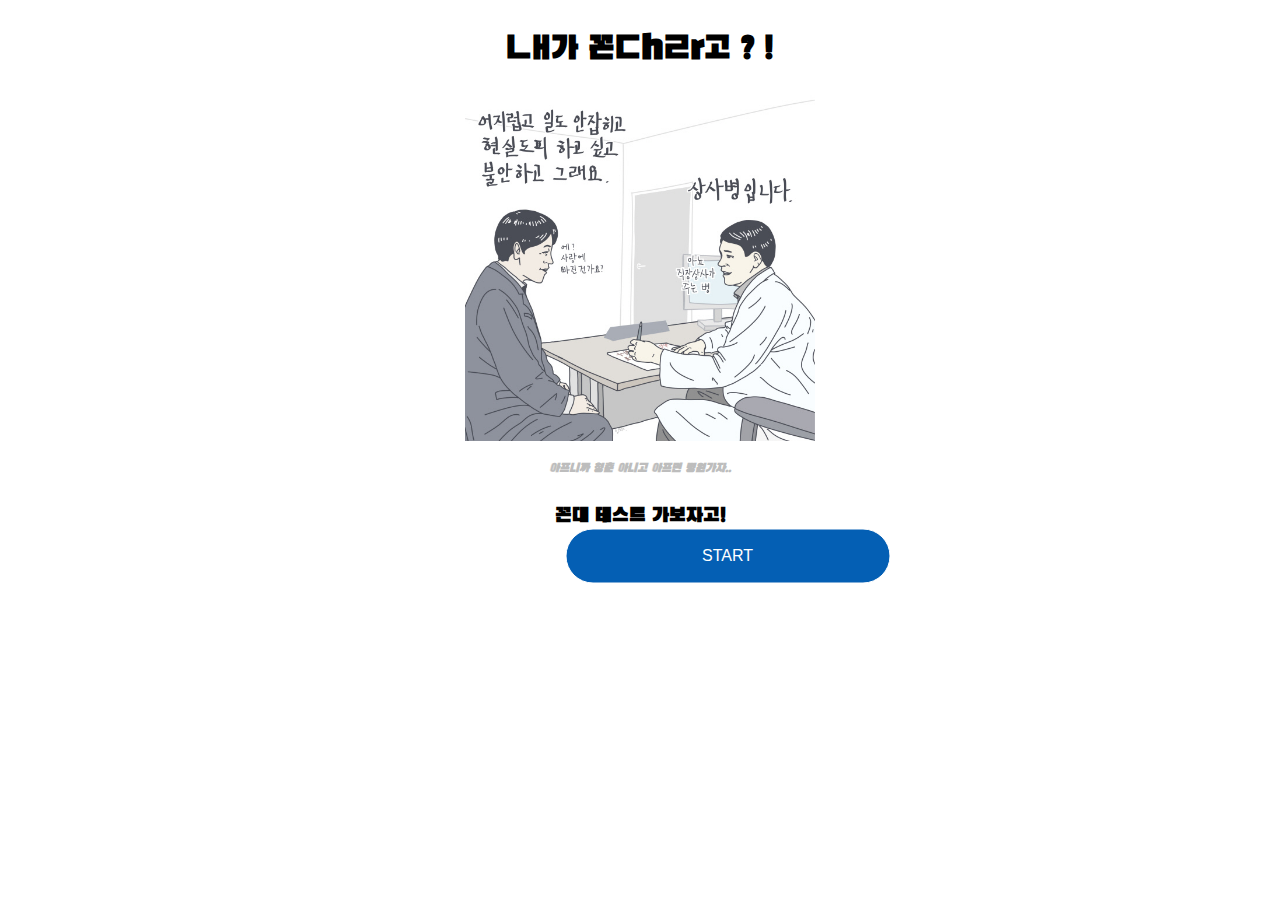
<file: index.html>
<!DOCTYPE html>
<html lang="ko" dir="ltr">
  <head>
    <script async src="https://pagead2.googlesyndication.com/pagead/js/adsbygoogle.js?client=ca-pub-9001366491095233"
         crossorigin="anonymous"></script>
    <script>(function(w,d,s,l,i,j){w[l]=w[l]||[];w[l].push({'gtm.start':
new Date().getTime(),event:j+'.js'});var f=d.getElementsByTagName(s)[0],
j=d.createElement(s),dl=l!='dataLayer'?'&l='+l:'';j.async=true;j.src=
'https://www.googletagmanager.com/gtm.js?id='+i+dl;f.parentNode.insertBefore(j,f);
})(window,document,'script','dataLayer','GTM-NNN9FXJ','gtm');</script>
<meta name="google-site-verification" content="K39-4dTNDMCawgxnB8dybsxGuj860N63IJVoUYt2JnA" />
    <meta charset="utf-8">
    <title>젊은 꼰대 테스트</title>
    <!-- css Import -->
    <link href="https://cdn.jsdelivr.net/npm/bootstrap@5.0.1/dist/css/bootstrap.min.css" rel="stylesheet" integrity="sha384-+0n0xVW2eSR5OomGNYDnhzAbDsOXxcvSN1TPprVMTNDbiYZCxYbOOl7+AMvyTG2x" crossorigin="anonymous">
    <link rel="stylesheet" href="style.css">
    <meta name="viewport" content="height=device-height, initial-scale=1">
    <meta property="og:title" content="젊은 꼰대 테스트">
    <meta property="og:description" content="설마 나도 꼰대..?">
    <meta property="og:image" content="img/kakao_main.jpeg">
  </head>
  <body>
    <div id="wrap">
    <!-- 시작화면 -->
    <div id="main" class="container">
      <div class="row">
        <div class="col-12">
          <h1 class="mt-5">ㄴㅐ가 꼰ㄷhㄹr고 ? !</h1>
          <img class="mt-2" src="img/main_icon.jpeg" width="70%">
          <h4 id="m-explain"class="mt-3">아프니까 청춘 아니고 아프면 병원가자..</h5>
          <h4 id="m-start"class="mt-1">꼰대 테스트 가보자고!</h4>
          <div class="d-grid gap-1">
         <button id="start_btn" class="mt-1 btn-lg" type="button">START</button>
          </div>
        </div>
      </div>
    </div>
    <!-- 문제화면 -->
    <div id="test" class="container">
      <div class="row">
        <div class="col-12">
          <p id="number" class="mt-5">문제번호 1/12</p>
          <div class="progress">
            <div id="progress" class="progress-bar-striped bg-info" role="progressbar" style="" aria-valuenow="" aria-valuemin="0" aria-valuemax="100"></div>
          </div>
          <h5 id="title" class="mt-5">문제타이틀번호</h5>
          <h4 id="description" class="mt-3">문제의 구체적인 내용이 들어갑니다</h4>
          <input type="hidden" id="score" value="0">
          <input type="hidden" id="Atag" value="0">
          <input type="hidden" id="Btag" value="0">
          <input type="hidden" id="Ctag" value="0">
          <input type="hidden" id="Dtag" value="0">

          <div class="mt-5 d-grid gap-2">
            <button id="A" class="answerbtn" type="button">선택값 A</button>
            <button id="B" class="answerbtn" type="button">선택값 B</button>
            <button id="C" class="answerbtn" type="button">선택값 C</button>
            <button id="D" class="answerbtn" type="button">선택값 D</button>
          </div>
        </div>
      </div>
    </div>
    <!-- 결과화면 -->
    <div id="result" class="container">
      <div class="row">
        <div class="col-12">
          <h2 id="rm-tittle" class="mb-2">당신의 꼰대력은..</h2>
          <img id="result_img" src="img/result.png" alt="결과이미지">
          <h3 id="myresult" class="mt-2">결과 제목</h3>
          <h5 id="explain" class="mt-1">결과 자세한 설명</h5>
          <div class="mt-3 d-grid gap-2">
            <button id="share_btn" type="button">카톡으로 공유하기</button>
            <button id="retry_btn" type="button">다시시작</button>
            <button id="copy_btn" type="button">링크복사</button>
          </div>
          <a id="made" href="https://blog.naver.com/flysjy97" class="mt-2"> 만든이 : 질서정연 </a>
          <div id="made_" class="mt-1"> 그림 : 이작가 </div>
        </div>
      </div>
    </div>
    </div>
  </div>


    <!-- JS import -->
    <script src="https://cdn.jsdelivr.net/npm/bootstrap@5.0.1/dist/js/bootstrap.bundle.min.js" integrity="sha384-gtEjrD/SeCtmISkJkNUaaKMoLD0//ElJ19smozuHV6z3Iehds+3Ulb9Bn9Plx0x4" crossorigin="anonymous"></script>
    <script src="https://developers.kakao.com/sdk/js/kakao.js"></script>
    <script src="ggondae.js?v=3"></script>
  </body>
</html>
</file>
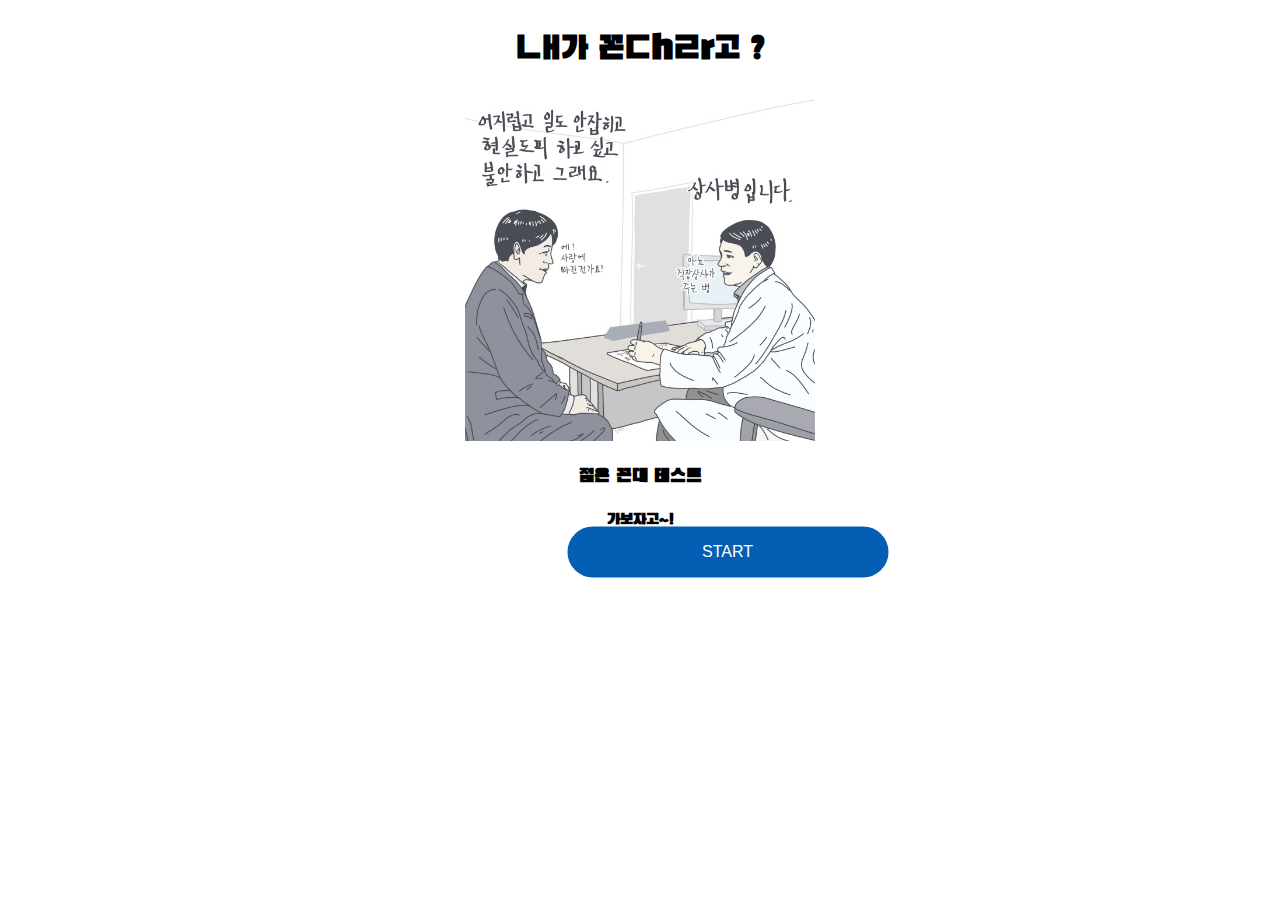
<file: ggondae_test/index.html>
<!DOCTYPE html>
<html lang="ko" dir="ltr">
  <head>
    <meta charset="utf-8">
    <title>젊꼰 테스트</title>
    <!-- css Import -->
    <link href="https://cdn.jsdelivr.net/npm/bootstrap@5.0.1/dist/css/bootstrap.min.css" rel="stylesheet" integrity="sha384-+0n0xVW2eSR5OomGNYDnhzAbDsOXxcvSN1TPprVMTNDbiYZCxYbOOl7+AMvyTG2x" crossorigin="anonymous">
    <link rel="stylesheet" href="style.css">
    <meta name="viewport" content="width=device-width, initial-scale=1">
  </head>
  <body>
    <div id="wrap">
    <!-- 시작화면 -->
    <div id="main" class="container">
      <div class="row">
        <div class="col-12">
          <h1 class="mt-3">ㄴㅐ가 꼰ㄷhㄹr고 ? </h1>
          <img class="mt-2" src="img/main_icon.jpeg" width="70%">
          <h3 class="mt-4">젊은 꼰대 테스트</h3>
          <h4 class="mt-1">가보자고~!</h4>
          <div class="d-grid gap-1">
         <button id="start_btn" class="mt-1 btn-lg" type="button">START</button>
          </div>
        </div>
      </div>
    </div>
    <!-- 문제화면 -->
    <div id="test" class="container">
      <div class="row">
        <div class="col-12">
          <p id="number" class="mt-5">문제번호 1/12</p>
          <div class="progress">
            <div id="progress" class="progress-bar-striped bg-info" role="progressbar" style="" aria-valuenow="" aria-valuemin="0" aria-valuemax="100"></div>
          </div>
          <h5 id="title" class="mt-5">문제타이틀번호</h5>
          <h4 id="description" class="mt-3">문제의 구체적인 내용이 들어갑니다</h4>
          <input type="hidden" id="score" value="0">
          <input type="hidden" id="Atag" value="0">
          <input type="hidden" id="Btag" value="0">
          <input type="hidden" id="Ctag" value="0">
          <input type="hidden" id="Dtag" value="0">

          <div class="mt-5 d-grid gap-2">
            <button id="A" class="answerbtn" type="button">선택값 A</button>
            <button id="B" class="answerbtn" type="button">선택값 B</button>
            <button id="C" class="answerbtn" type="button">선택값 C</button>
            <button id="D" class="answerbtn" type="button">선택값 D</button>
          </div>
        </div>
      </div>
    </div>
    <!-- 결과화면 -->
    <div id="result" class="container">
      <div class="row">
        <div class="col-12">
          <h2 id="rm-tittle" class="mb-2">당신의 꼰대력은..</h2>
          <img id="result_img" src="img/result.png" alt="결과이미지">
          <h3 id="r_title" class="mt-2">결과 제목</h3>
          <h5 id="explain" class="mt-1">결과 자세한 설명</h5>
          <div class="mt-3 d-grid gap-2">
            <button id="share_btn" type="button">카톡으로 공유하기</button>
            <button id="retry_btn" type="button">다시시작</button>
            <button id="copy_btn" type="button">링크복사</button>
          </div>
          <a id="made" href="https://blog.naver.com/flysjy97" class="mt-5"> 만든이 : 질서정연 </a>
        </div>
      </div>
    </div>
    </div>
  </div>


    <!-- JS import -->
    <script src="https://cdn.jsdelivr.net/npm/bootstrap@5.0.1/dist/js/bootstrap.bundle.min.js" integrity="sha384-gtEjrD/SeCtmISkJkNUaaKMoLD0//ElJ19smozuHV6z3Iehds+3Ulb9Bn9Plx0x4" crossorigin="anonymous"></script>
    <script src="https://developers.kakao.com/sdk/js/kakao.js"></script>
    <script src="ggondae.js"></script>
  </body>
</html>
</file>
<file: style.css>
@import url('https://fonts.googleapis.com/css2?family=Black+Han+Sans&display=swap');
@import url('https://fonts.googleapis.com/css2?family=Do+Hyeon&display=swap');




#wrap{
  font-family: 'Black Han Sans', sans-serif;
  font-style: normal;
  max-width: 500px;
  margin: 30px auto;
}

#main{
  text-align:center;
}

#m-explain{
  font-family: 'Black Han Sans', sans-serif;
  font-style: italic;
  font-size: 12px;
  color: #BDBDBD;
  text-align: center;
}

#m-start{
  font-family: 'Black Han Sans', sans-serif;
  font-style: normal;
  font-size: 20px;
  text-align: center;
}

#number{
  text-align: end;
}

#test{
  text-align: center;
  display:none;
}

#result_img{
  margin: auto 0;
  width:80%;
}

#result{
  text-align : center;
  display : none;
}

#title{
  color:#6E6E6E;
  font-size: 1em;
}

#description{
  font-family: 'Do Hyeon', sans-serif;
  border-radius: 1em;
 color:white;
 background-color: #0B243B;
 font-size: 1.4em;
 padding: 1em;
 margin-bottom: 1em;
}

#start_btn{
box-shadow: 5px 5px;
 width: 65%;
 height: 55px;
 color:#FFFFFF;
 background: #045FB4;
 font-size: 1rem;
 border: 1px solid #FFFFFF;
 border-radius: 35px;
 transition:0.3s;
 position: relative;
 left:50%;
 top:30%;
 transform: translate(-50%,-50%);
 margin-bottom: 5em;
}


#share_btn{
 width: 100%;
 height: 40px;
 color:#FFFFFF;
 background: #0174DF;
 font-size: 1rem;
 border: 1px solid #FFFFFF;
 border-radius: 10px;
}

#retry_btn{
 width: 100%;
 height: 40px;
 color:#FFFFFF;
 background: #084B8A;
 font-size: 1rem;
 border: 1px solid #FFFFFF;
 border-radius: 10px;
}

#copy_btn{
 width: 100%;
 height: 40px;
 color:#FFFFFF;
 background: #0B3861;
 font-size: 1rem;
 border: 1px solid #FFFFFF;
 border-radius: 10px;
}

.answerbtn {
  font-family: 'Do Hyeon', sans-serif;
	box-shadow:inset 0px 1px 0px 0px #ffffff;
	background:linear-gradient(to bottom, #ffffff 5%, #f6f6f6 100%);
	background-color:#ffffff;
	border-radius:0.5em;
	border:1px solid #dcdcdc;
	display:inline-block;
	cursor:pointer;
	color:#666666;
	font-size:1em;
	font-weight:bold;
	padding:0.5em;
	text-decoration:none;
}

#rm-tittle{
  font-family: 'Do Hyeon', sans-serif;
  margin-top: 0.1em;
  background-color: #0B2F3A;
  margin-left: 2em;
  margin-right: 1.5em;
  border-radius: 1em;
  color: white;
  font-size: 1em;
  padding: 0.5em;
}

#ggondae{
  font-family: 'Do Hyeon', sans-serif;
  color: black;
  font-size:0.1em;
}

#myresult{
  margin-top: 0.2em;
  background-color: #0B2F3A;
  margin-left: 1.5em;
  margin-right: 1.5em;
  border-radius: 1em;
  color: white;
  font-size: 1em;
  padding: 0.5em;
}

#explain{
  font-family: 'Do Hyeon', sans-serif;
  box-shadow:inset 0px 1px 0px 0px #ffffff;
	background:linear-gradient(to bottom, #ffffff 5%, #f6f6f6 100%);
	background-color:#ffffff;
	border-radius:0.5em;
	border:1px solid #dcdcdc;
	display:inline-block;
	cursor:pointer;
	color:#666666;
	font-size:1em;
	font-weight:bold;
	padding:0.7em;
	text-decoration:none;
}

#share_btn{
  font-family: 'Do Hyeon', sans-serif;
}

#retry_btn{
  font-family: 'Do Hyeon', sans-serif;
}

#copy_btn{
  font-family: 'Do Hyeon', sans-serif;
}

#made{
  font-family: 'Do Hyeon', sans-serif;
  font-size: 10px;
  color: #BDBDBD;
  text-align: center;
  border-top: 0.3em;
}

#made_{
  font-family: 'Do Hyeon', sans-serif;
  color : #BDBDBD;
  text-align: center;
  font-size: 10px;
  border-top: 0.3em;
}
</file>
<file: ggondae_test/style.css>
@import url('https://fonts.googleapis.com/css2?family=Black+Han+Sans&display=swap');
@import url('https://fonts.googleapis.com/css2?family=Do+Hyeon&display=swap');




#wrap{
  font-family: 'Black Han Sans', sans-serif;
  font-style: normal;
  max-width: 500px;
  margin: 30px auto;
}

#main{
  text-align:center;
}

#number{
  text-align: end;
}

#test{
  text-align: center;
  display:none;
}

#result_img{
  margin: auto 0;
  width:50%;
}

#result{
  text-align : center;
  display : none;
}

#title{
  color:#6E6E6E;
  font-size: 1em;
}

#description{
  font-family: 'Do Hyeon', sans-serif;
  border-radius: 1em;
 color:white;
 background-color: #0B243B;
 font-size: 1.4em;
 padding: 1em;
 margin-bottom: 1em;
}

#start_btn{
box-shadow: 5px 5px;
 width: 65%;
 height: 55px;
 color:#FFFFFF;
 background: #045FB4;
 font-size: 1rem;
 border: 2px solid #FFFFFF;
 border-radius: 35px;
 transition:0.3s;
 position: relative;
 left:50%;
 top:30%;
 transform: translate(-50%,-50%);
 margin-bottom: 5em;
}


#share_btn{
 width: 100%;
 height: 40px;
 color:#FFFFFF;
 background: #0174DF;
 font-size: 1rem;
 border: 1px solid #FFFFFF;
 border-radius: 10px;
}

#retry_btn{
 width: 100%;
 height: 40px;
 color:#FFFFFF;
 background: #084B8A;
 font-size: 1rem;
 border: 1px solid #FFFFFF;
 border-radius: 10px;
}

#copy_btn{
 width: 100%;
 height: 40px;
 color:#FFFFFF;
 background: #0B3861;
 font-size: 1rem;
 border: 1px solid #FFFFFF;
 border-radius: 10px;
}

.answerbtn {
  font-family: 'Do Hyeon', sans-serif;
	box-shadow:inset 0px 1px 0px 0px #ffffff;
	background:linear-gradient(to bottom, #ffffff 5%, #f6f6f6 100%);
	background-color:#ffffff;
	border-radius:0.5em;
	border:1px solid #dcdcdc;
	display:inline-block;
	cursor:pointer;
	color:#666666;
	font-size:1em;
	font-weight:bold;
	padding:0.5em;
	text-decoration:none;
}

#rm-tittle{
  font-family: 'Do Hyeon', sans-serif;
  margin-top: 0.1em;
  background-color: #0B2F3A;
  margin-left: 2em;
  margin-right: 1.5em;
  border-radius: 1em;
  color: white;
  font-size: 1em;
  padding: 0.5em;
}


#r_title{
  margin-top: 0.2em;
  background-color: #0B2F3A;
  margin-left: 4em;
  margin-right: 4em;
  border-radius: 1em;
  color: white;
  font-size: 0.9em;
  padding: 0.3em;
}

#explain{
  font-family: 'Do Hyeon', sans-serif;
  box-shadow:inset 0px 1px 0px 0px #ffffff;
	background:linear-gradient(to bottom, #ffffff 5%, #f6f6f6 100%);
	background-color:#ffffff;
	border-radius:0.5em;
	border:1px solid #dcdcdc;
	display:inline-block;
	cursor:pointer;
	color:#666666;
	font-size:1em;
	font-weight:bold;
	padding:0.7em;
	text-decoration:none;
}

#share_btn{
  font-family: 'Do Hyeon', sans-serif;
}

#retry_btn{
  font-family: 'Do Hyeon', sans-serif;
}

#copy_btn{
  font-family: 'Do Hyeon', sans-serif;
}

#made{
  font-family: 'Do Hyeon', sans-serif;
  font-size: 0.3em;
  color: #BDBDBD;
  border-top: 0.3em;
}
</file>
